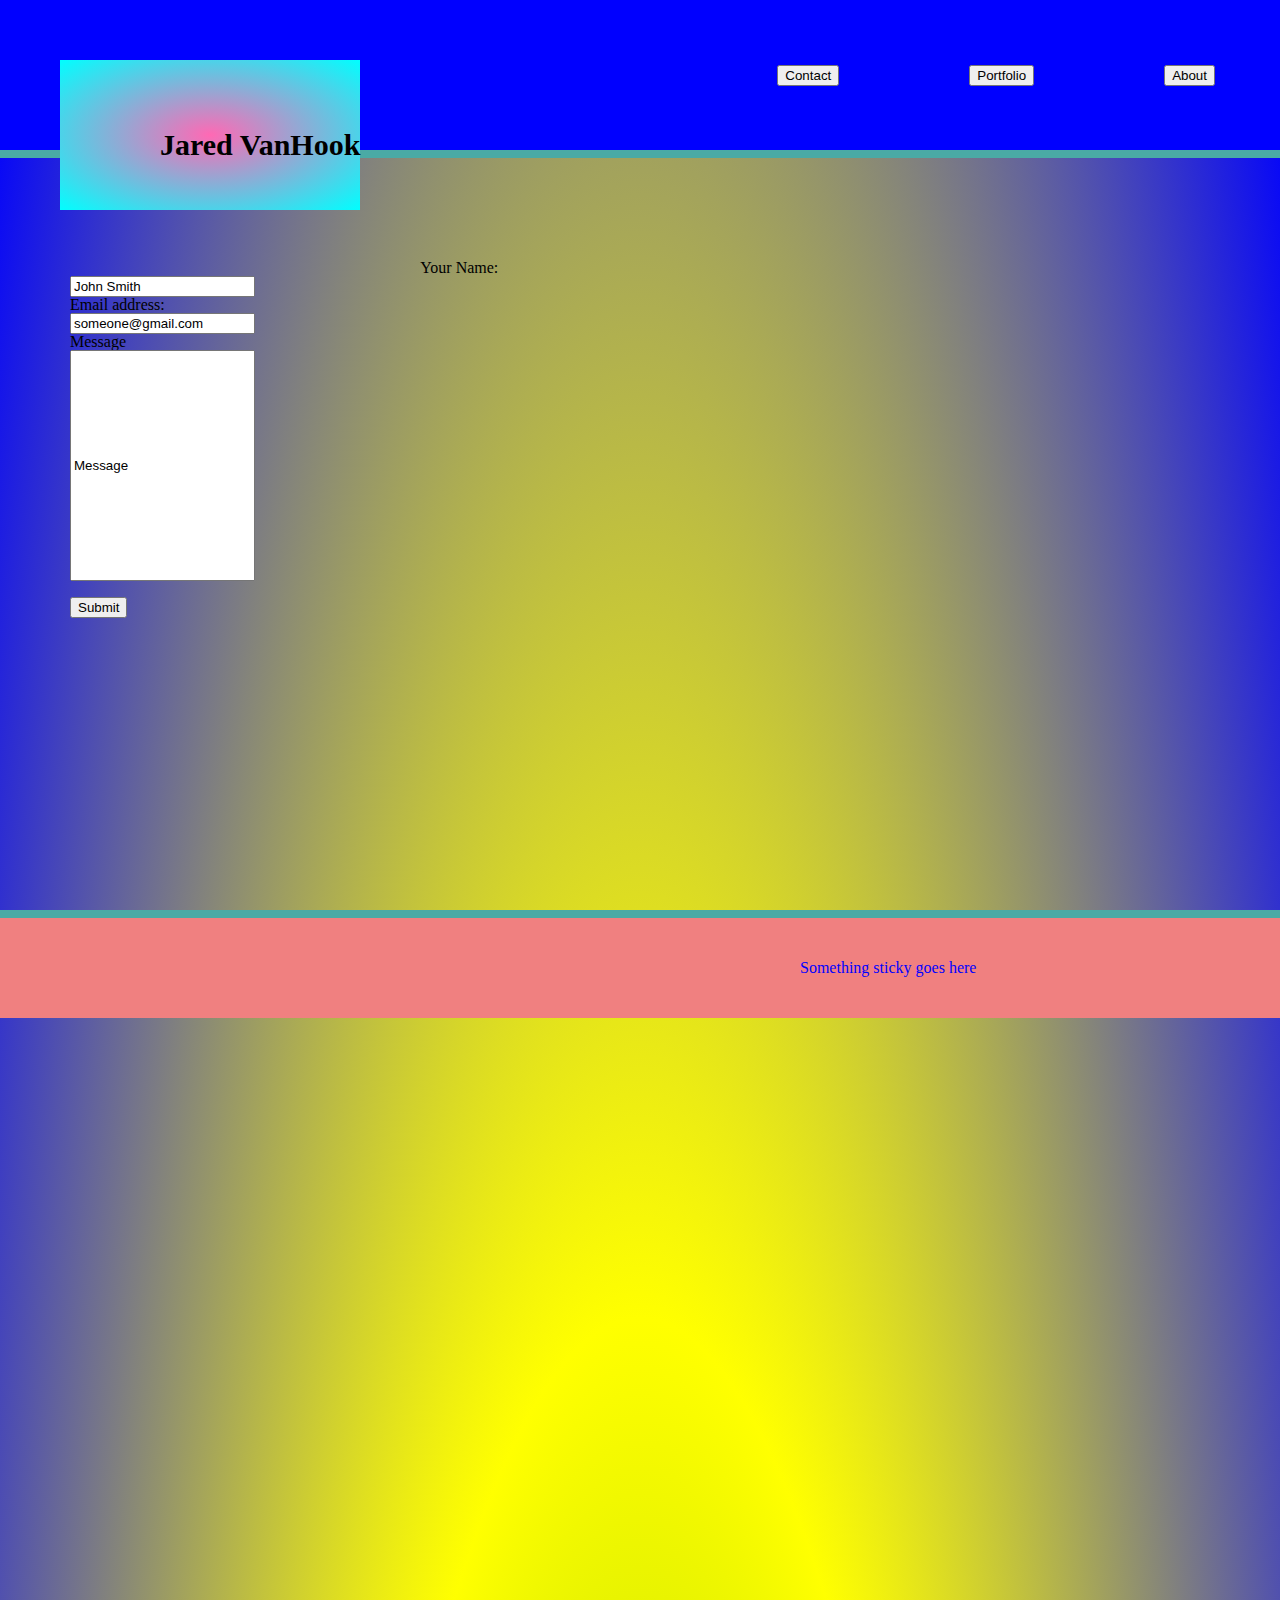
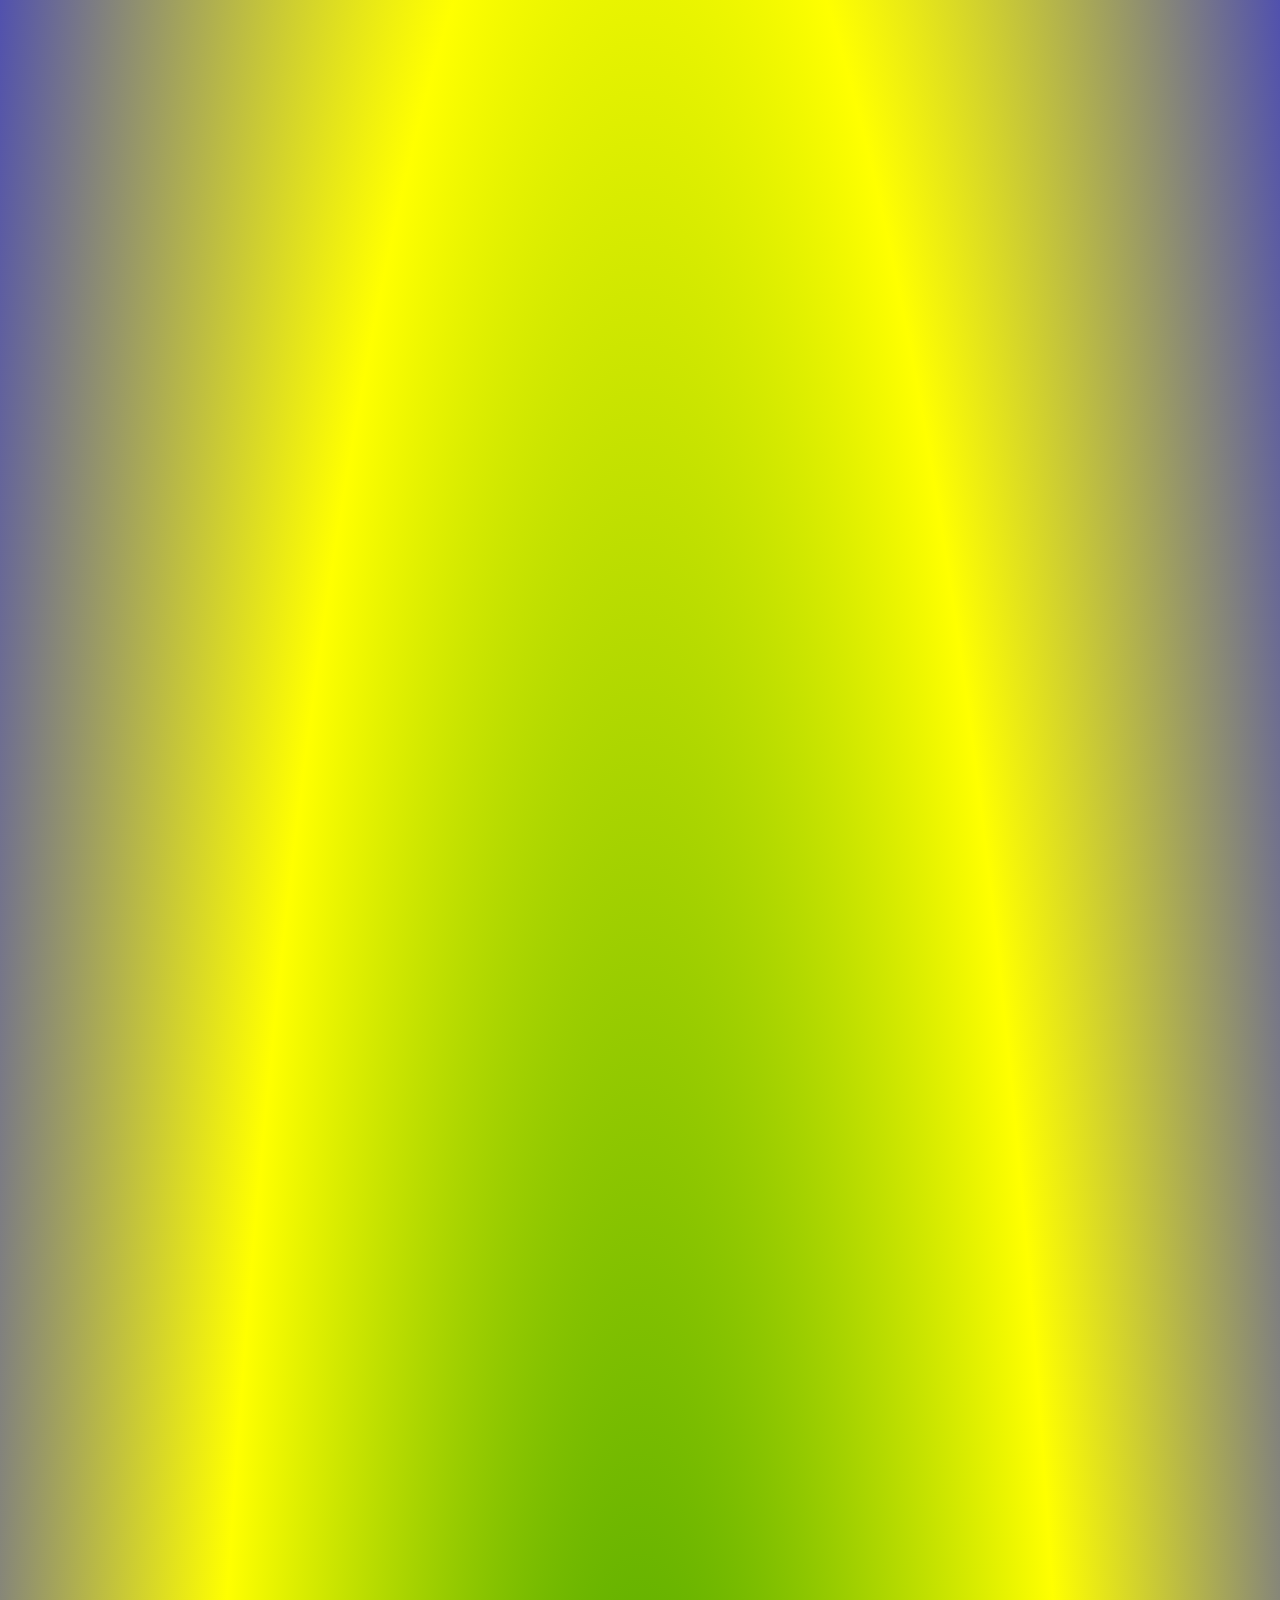
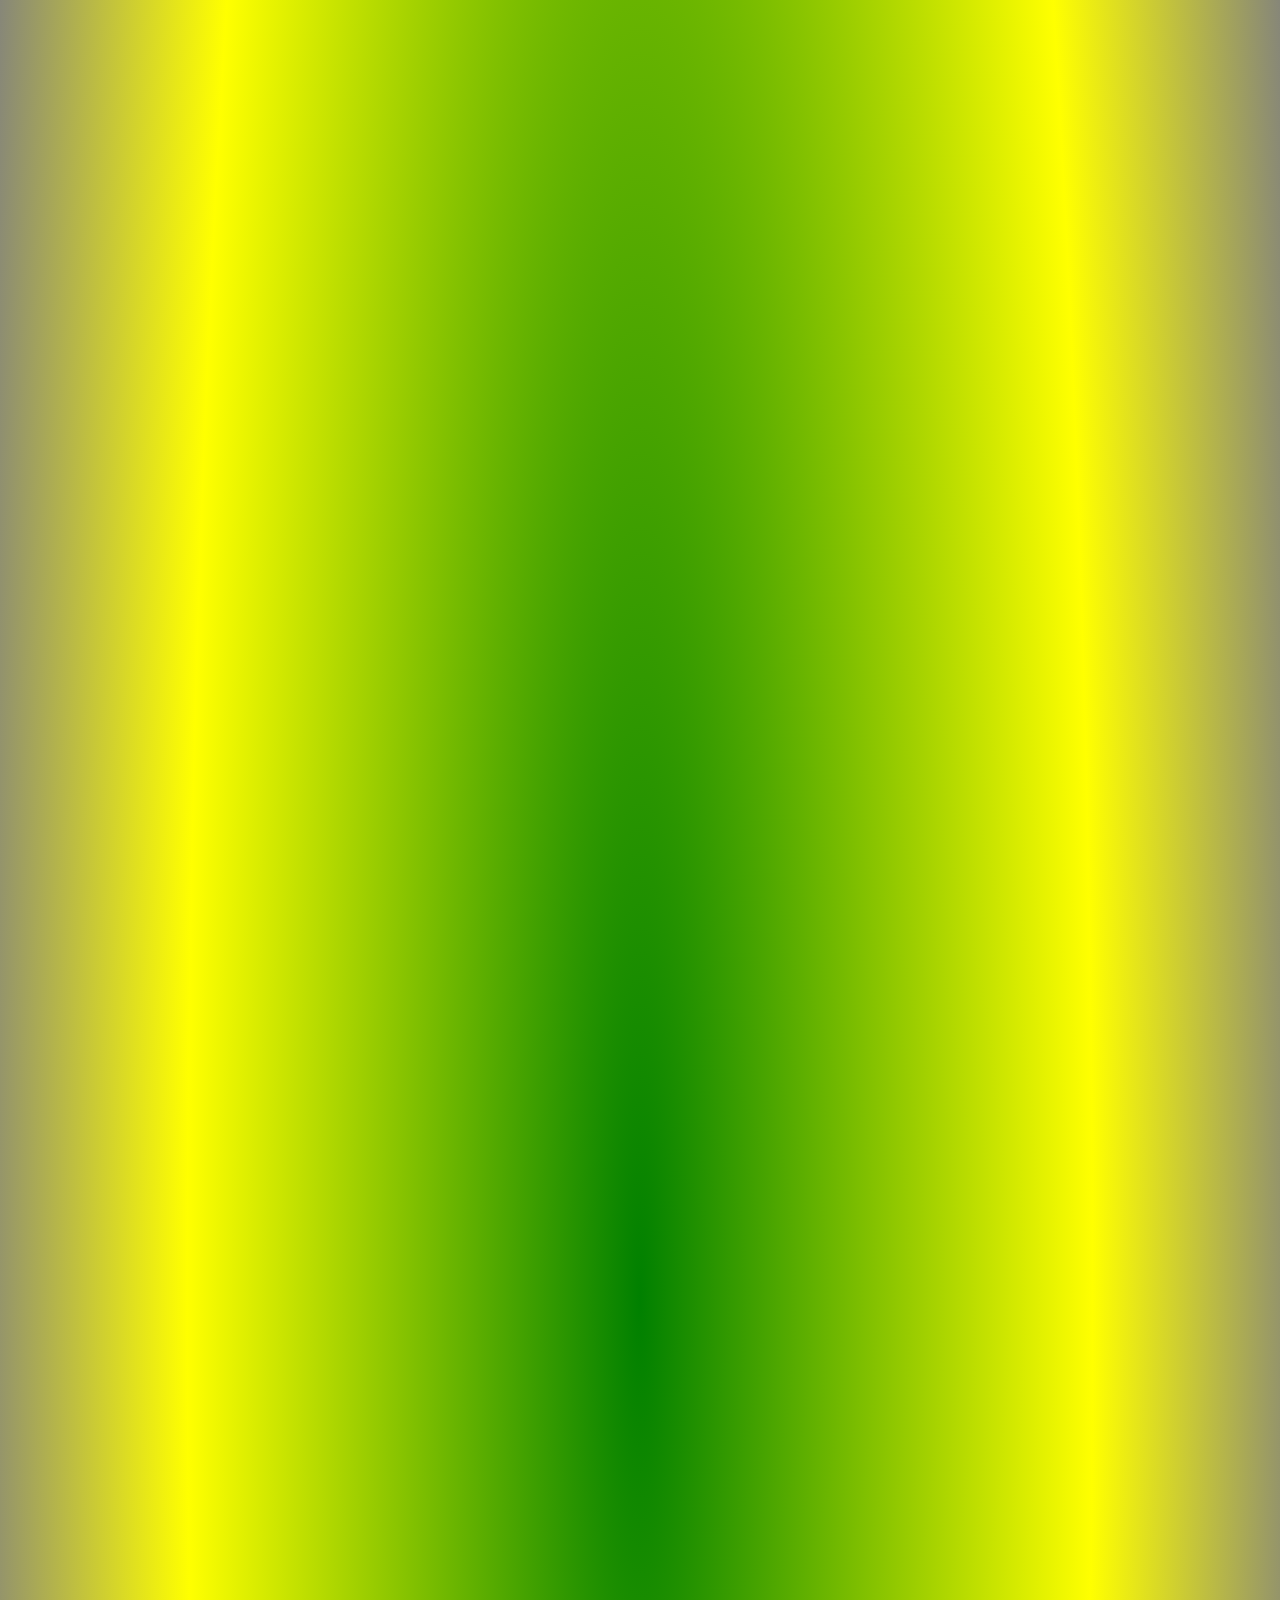
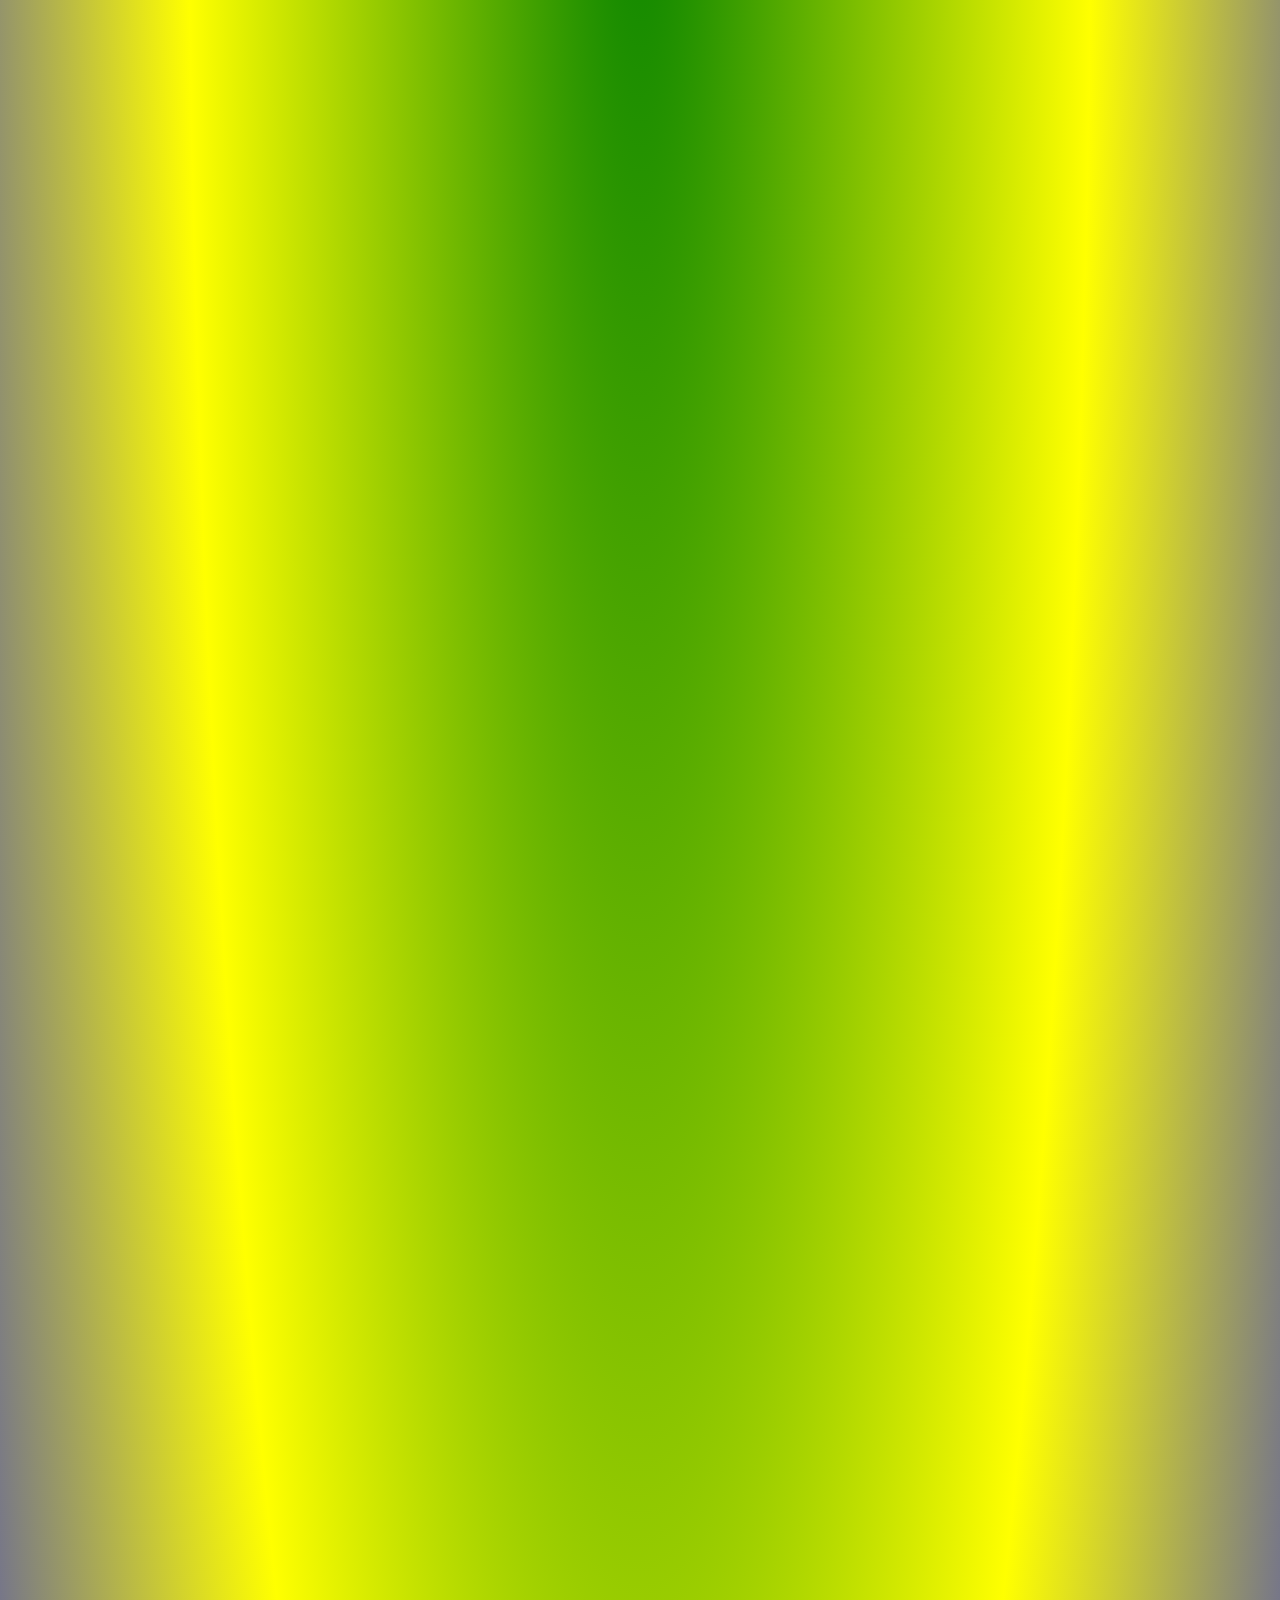
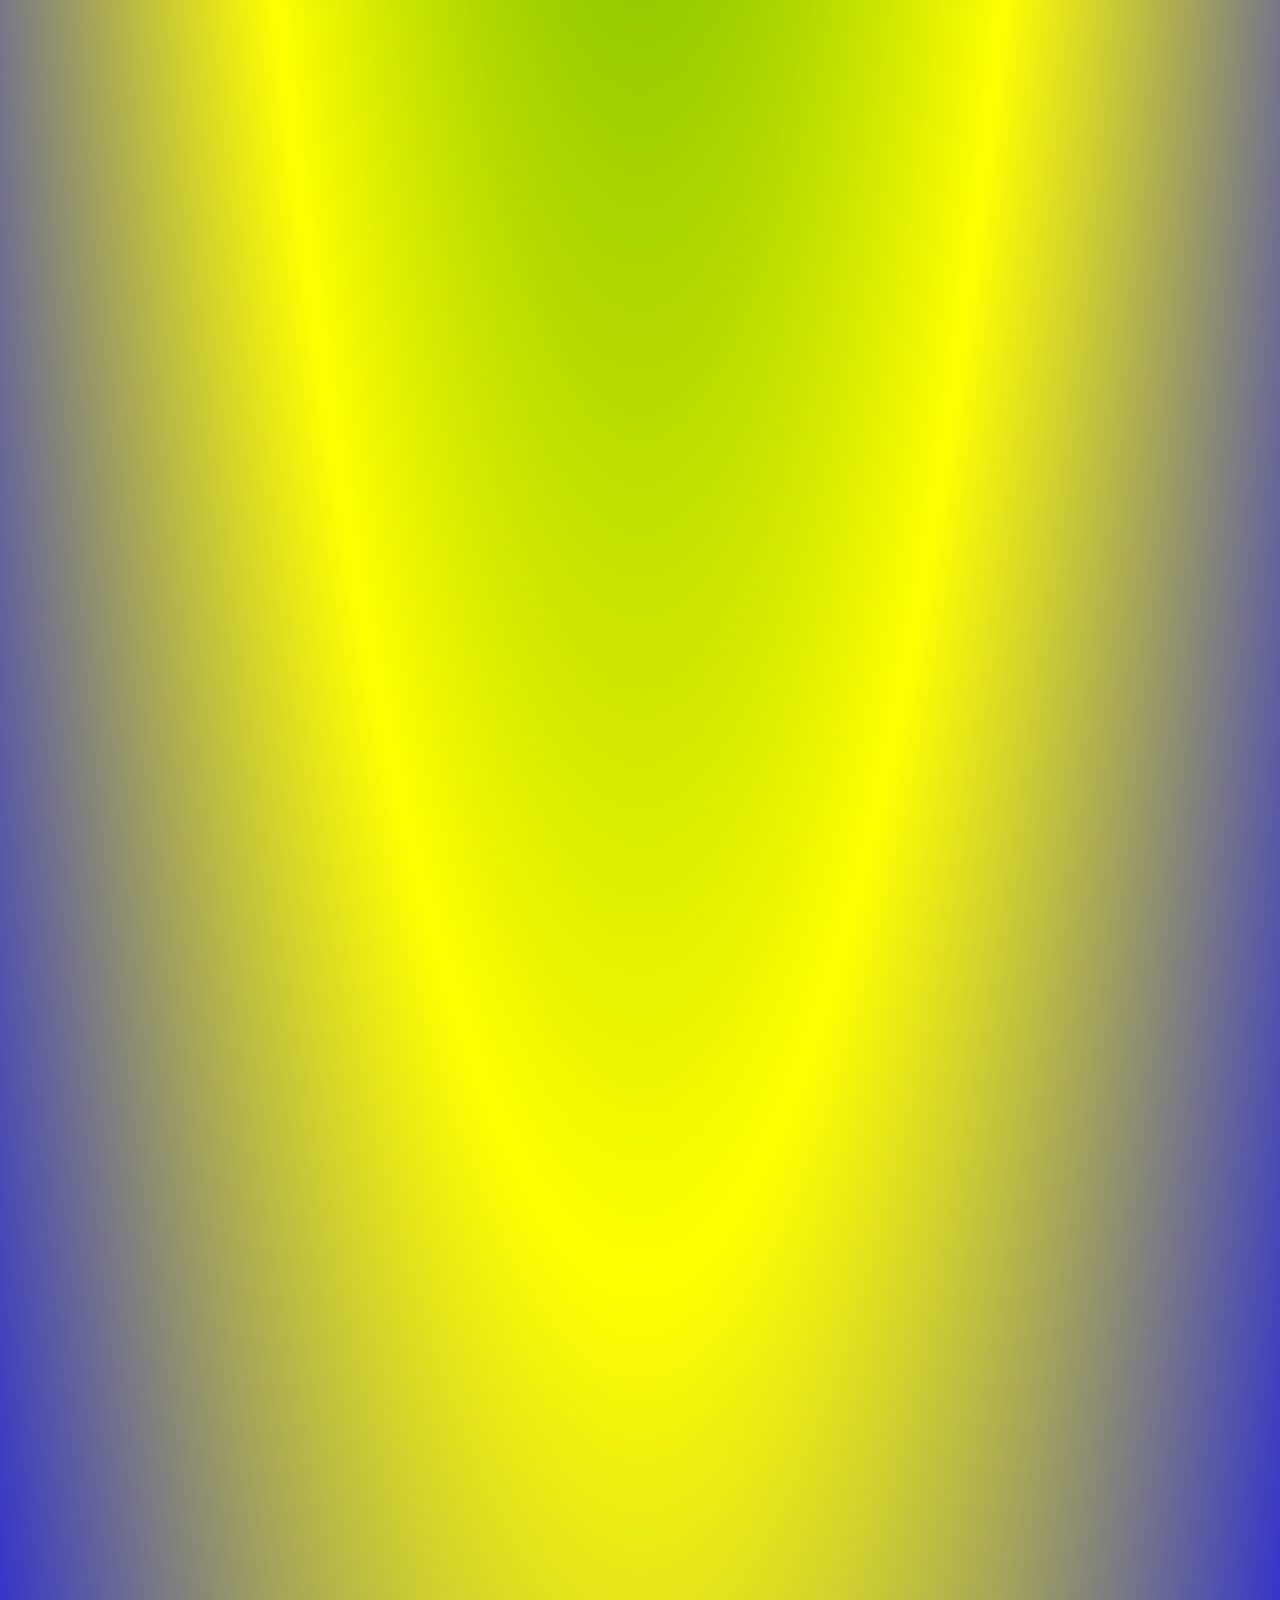
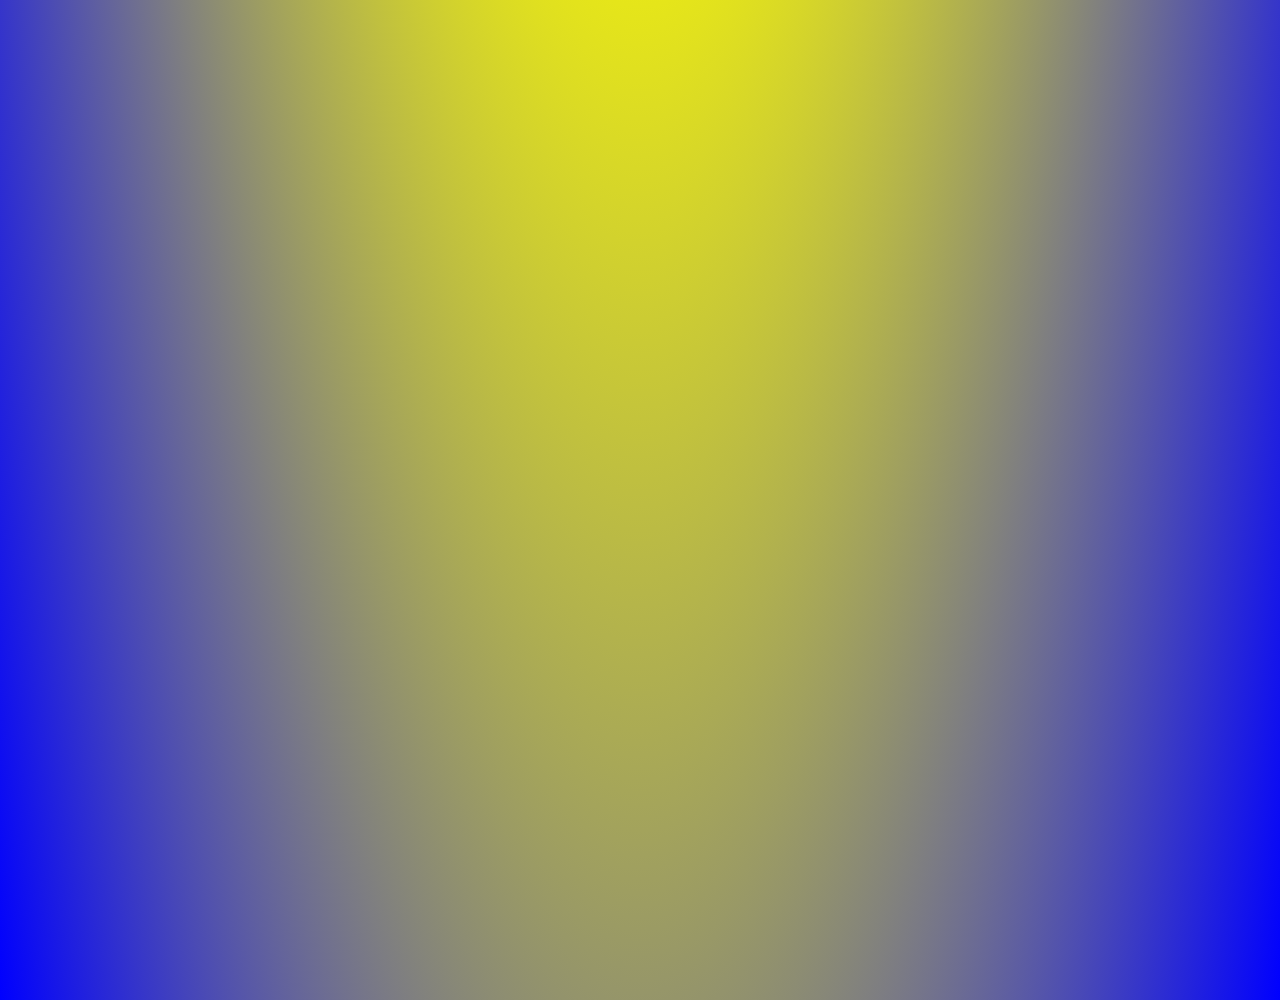
<file: Contact.html>
<!DOCTYPE html>
<html lang="en-us">

<head>
    <meta charset="UTF-8">
    <meta name="viewport" content="width=device-width, initial-scale=1, shrink-to-fit=no">
    <title>Jared_vanHook_Portfolio</title>

    <link rel="stylesheet" type="text/css" href="assets/reset.css">
    <link rel="stylesheet" type="text/css" href="assets/style.css">
</head>

<div id="Outer_Div">

    <!-- this is the browser div -->


    <Header id=Header>
        <!-- This is the header -->

        <div id="Your_Name">
            <p id="name">
                Jared VanHook
            </p>
        </div>

        <div id="About">
            <button onclick="window.location.href = 'index.html';">
            About
            </button>
        </div>

        <div id="Portfolio">
            <button onclick="window.location.href = 'portfolio.html';">
            Portfolio
            </button>
        </div>

        <div id="Contact">
            <button onclick="window.location.href = 'Contact.html';">
            Contact
            </button>
        </div>





    </Header>

    <br>
    <br>

    <div id="contact_form">

        <div>
            <div id="form">
                <form>
                    Your Name:
                    <br> 
                    <input  id="contact_name" type="text" name="username" value="John Smith">
                    <br>
                    Email address:
                    <br>
                    <input id="email" type="text" name="email_id" value="someone@gmail.com">
                    <br>Message<br>
                    <input id="message" type="text" value="Message">
                </form>
                <br>
                <button>Submit</button>
            </div>


            

        </div>



    </div>

    <footer id="footer_contact">

    
        <p id="footer_tag">
            Something sticky goes here
        </p>
</footer>








</div>
</file>
<file: assets/style.css>
#Outer_Div {
    height: 1000vh;
    /* position: relative; */
    background-image: radial-gradient(green, yellow, blue);
    z-index: 0;


}

#Header {
    position: sticky;
    top: 0;
    height: 150px;
    margin-block-start: max-content;
    background-color: blue;
    border-bottom: 8px solid #4aaaa5;
    z-index: 1;


}

#Your_Name {
    float: left;
    padding: 50px;
    margin: 10px;


}

#name {
    /* position: absolute; */
    /* width: 300px; */
    font-family: fantasy;
    font-weight: bolder;
    font-size: 30px;
    left: 490px;
    bottom: 0%;
    padding-top: 70px;
    padding-bottom: 50px;
    padding-left: 100px;
    background-image: repeating-radial-gradient(hotpink, cyan);



}

#About {
    float: right;
    padding: 50px;
    margin: 15px;

}

#Portfolio {
    float: right;
    padding: 50px;
    margin: 15px;


}

#Contact {
    float: right;
    padding: 50px;
    margin: 15px;


}

#Info {

    float: inherit;
    /* position: relative; */
    left: 450px;
    flex: 1 0 auto;

    /* width: 960px; */
    height: 480px;
    border: 0px solid green;
    padding: 50px;
    margin: 20px;
    z-index: 0;




}

#About_me {

    /* position: absolute; */
    left: 15px;
    top: 5px;

    /* width: 80px; */
    border: 5px solid green;
    padding: 5px;
    margin: 5px;



}

.content {

    display: inherit;



}

#image {

    float: none;

}

#Car {

    left: 60px;
    top: 80px;
    float: left;
    height: 200px;
    /* width: 200px; */
    margin: 20px;


}

#footer {

    position: sticky;
    ;
    height: 100px;
    top: 910px;
    padding: 0px;
    border: 1px;
    color: blue;
    background-color: lightcoral;
    z-index: 8;
    border-top: 8px solid #4aaaa5;




}

#footer_tag {

    position: absolute;
    left: 800px;
    top: 42px;


}

#contact_form {

    float: inherit;
    /* position: relative; */
    left: 450px;
    flex: 1 0 auto;

    /* width: 960px; */
    height: 480px;
    border: 0px solid green;
    padding: 50px;
    margin: 20px;
    z-index: 0;



}

#form {

    /* position: absolute; */
    right: 55%;
    bottom: 25%;



}

#contact_name {

    /* width: 280%; */

}

#email {

    /* width: 280%; */



}

#message {

    /* width: 280%; */
    height: 25vh;



}

#footer_contact {

    position: sticky;
    height: 100px;
    top: 910px;
    padding: 0px;
    border: 1px;
    color: blue;
    background-color: lightcoral;
    z-index: 8;
    border-top: 8px solid #4aaaa5;

}

.grid-item {

    display: grid;
    grid-template-columns: auto;
    padding: 0px;


}

.grid-container {
    position: relative;
    display: grid;
    grid-template-columns: auto auto auto;
}

.grid_image {

    height: 150px;
    /* width: 150px; */



}

#Portfolio_container {

    position: relative;





}


#Portfolio_tag {

    position: absolute;
    background-color: lawngreen;
    font-size: xx-large;
    left: 450px;



}

@media screen and (min-width: 980px) {


    /* So basically I dont think I used containers right the first go around, so now in order to get media quesries to work I'll need to find each container and add them to each media query with the correct widths on each to properly scale the webpage to make it responsive */
    /* but if I had containers right, set the outer most to 100% at each level, then next set of containers to 75%width, then the third set at 50% width and so on so forth. */
    #Outer_Div {

        width: 100%;




    }

    #Header {
        width: 100%;


    }

    #Info {
        width: 75%;
        position: absolute;


    }

    #About_me {

        width: 75%;


    }


    @media screen and (min-width: 768px) {

        #Outer_Div {

            width: 100%;
        }

        #Header {
            width: 100%;


        }




        #Info {
            width: 75%;
            position: absolute;


        }

        #About_me {

            width: 75%;


        }

    }



    @media screen and (min-width: 640px) {

        #Outer_Div {

            width: 100%;
            background-color: coral;



        }

        #Header {
            position: static;
            width: 100%;


        }

        #Info {
            width: 75%;
            position: absolute;

        }

        #About_me {

            width: 75%;


        }



    }

}
</file>
